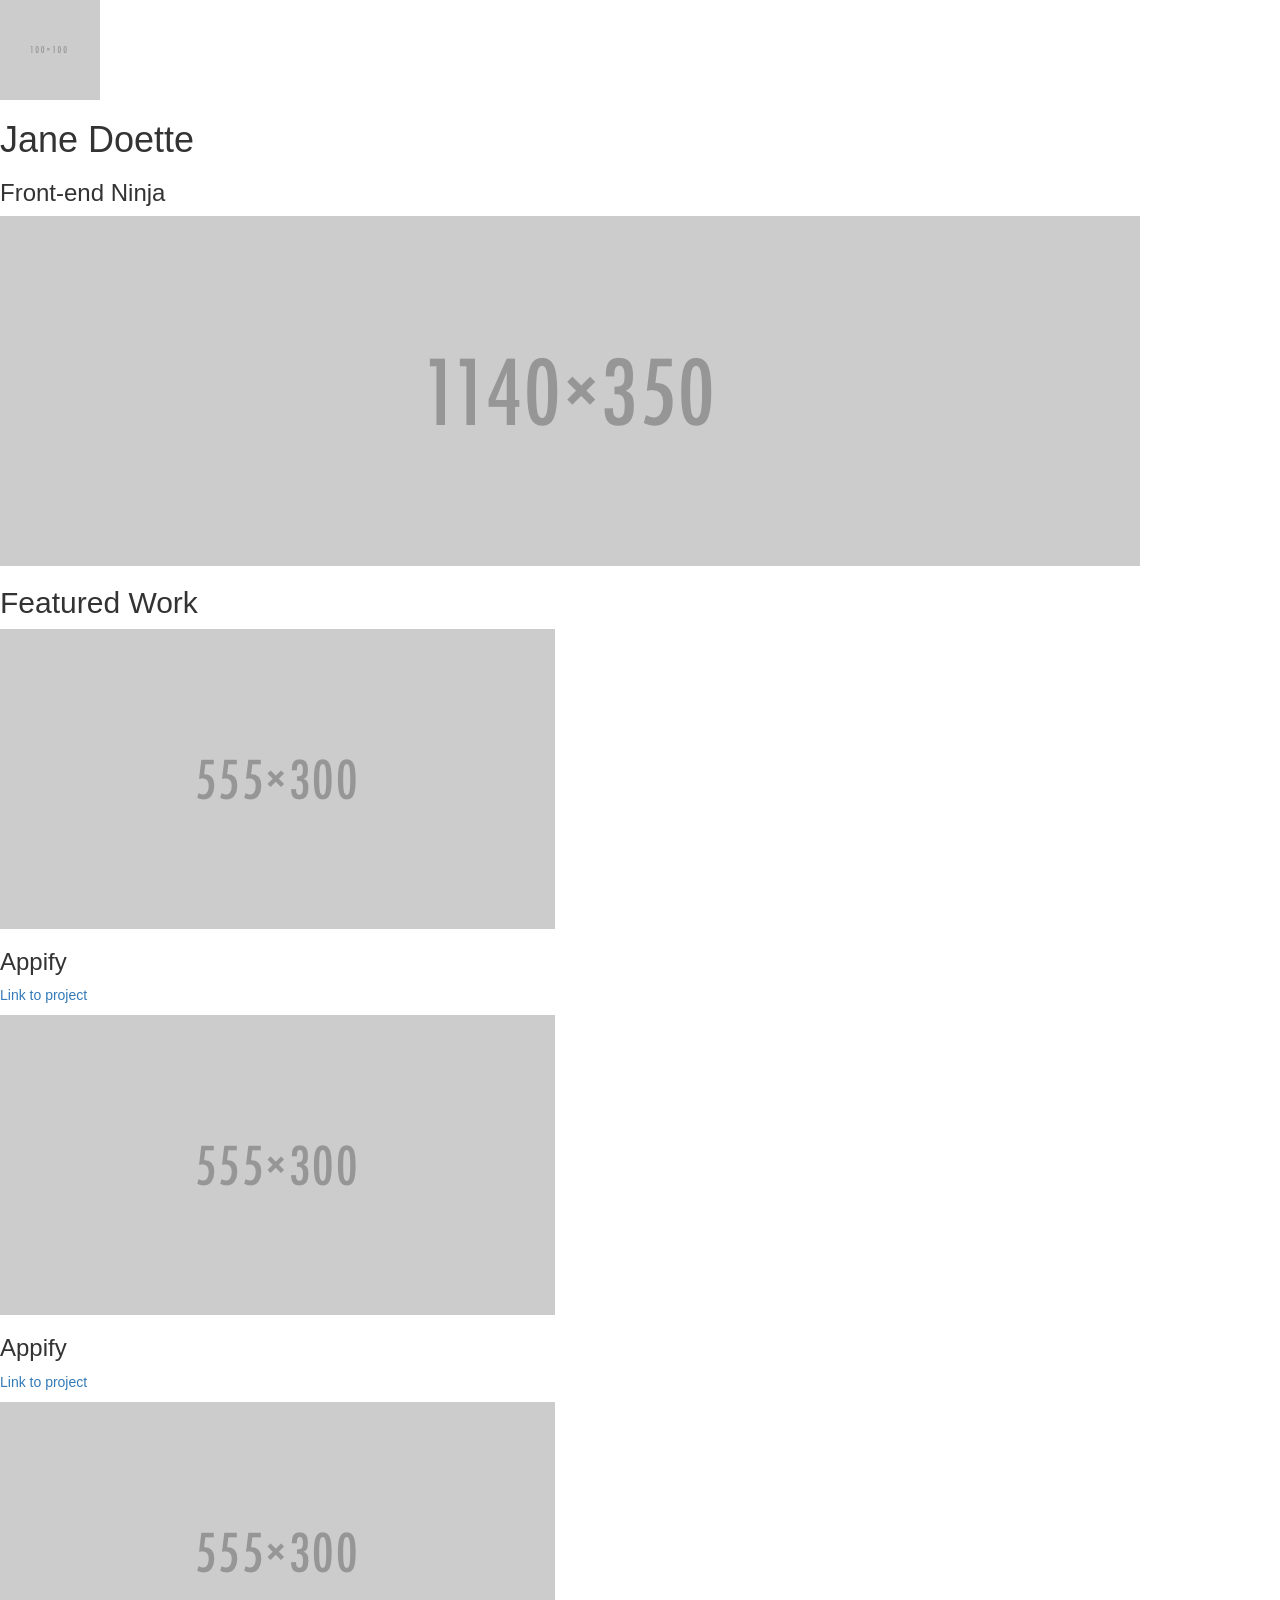
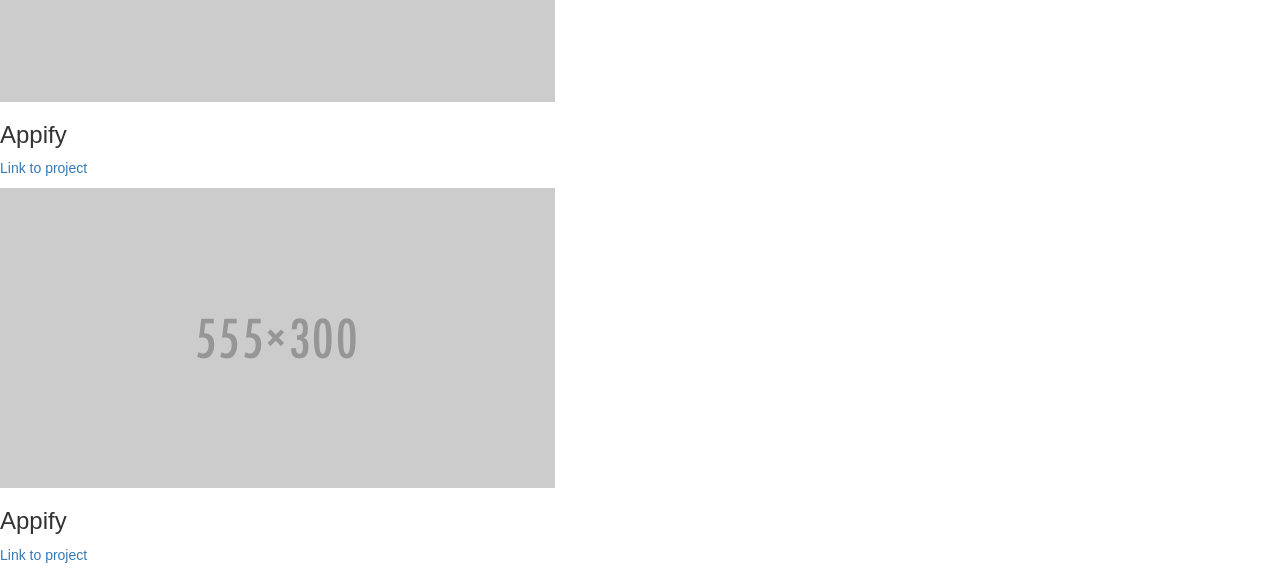
<file: bootstrap/bootstrap-prestructure.htm>
<!DOCTYPE html>
<!-- saved from url=(0097)https://storage.googleapis.com/supplemental_media/udacityu/2730818600/bootstrap-prestructure.html -->
<html><head>
<meta http-equiv="Content-Type" content="text/html; charset=windows-1252">
<link rel="stylesheet" href="css/bootstrap.min.css"></head>
  <body>
    <div>
      <div><img src="./bootstrap-prestructure_files/100x100"></div>
      <div>
        <h1>Jane Doette</h1>
        <h3>Front-end Ninja</h3>
      </div>
    </div>
    <div>
      <img src="./bootstrap-prestructure_files/1140x350">
    </div>
    <div>
      <h2>Featured Work</h2>
    </div>
    <div>
      <div>
        <img src="./bootstrap-prestructure_files/555x300">
        <h3>Appify</h3>
        <p><a href="http://github.com/">Link to project</a></p>
      </div>
      <div>
        <img src="./bootstrap-prestructure_files/555x300">
        <h3>Appify</h3>
        <p><a href="http://github.com/">Link to project</a></p>
      </div>
    </div>
    <div>
      <div>
        <img src="./bootstrap-prestructure_files/555x300">
        <h3>Appify</h3>
        <p><a href="http://github.com/">Link to project</a></p>
      </div>
      <div>
        <img src="./bootstrap-prestructure_files/555x300">
        <h3>Appify</h3>
        <p><a href="http://github.com/">Link to project</a></p>
      </div>
    </div>

  
</body></html>
</file>
